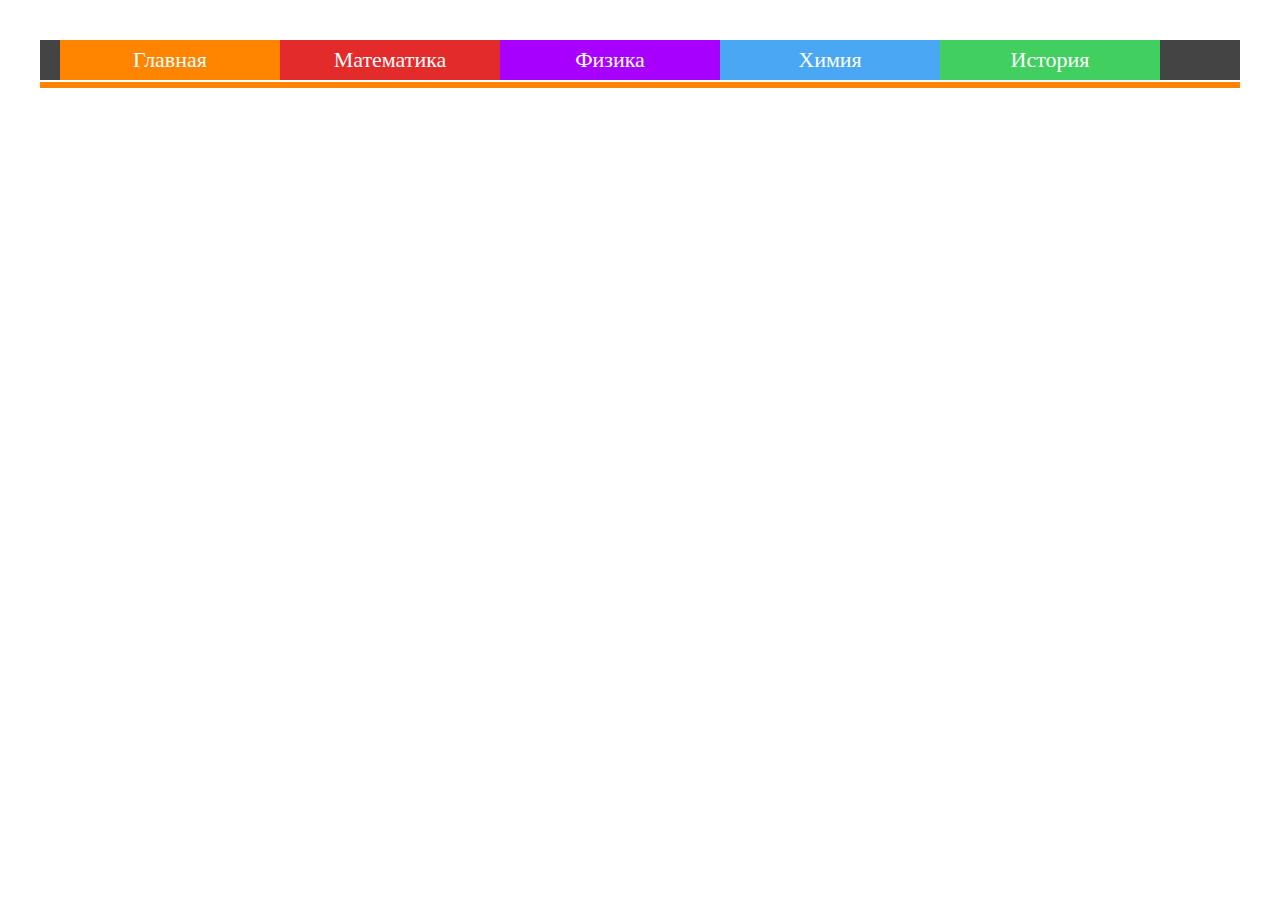
<file: index.html>
<!DOCTYPE html>
<html lang="en">
<head>
	<meta charset="utf-8">
	<title>Задание 1</title>
	<link rel="stylesheet" type="text/css" href="css/normalize.css">
	<link rel="stylesheet" type="text/css" href="css/style.css">
</head>
<body>
	<div class="parent">
		<div class="wrapper"> 
			<div class="block1">Главная</div>
			<div class="block2">Математика</div>
			<div class="block3">Физика</div>
			<div class="block4">Химия</div>
			<div class="block5">История</div>
		</div>
		<div class="line"></div>
	</div>
</body>
</html>
</file>
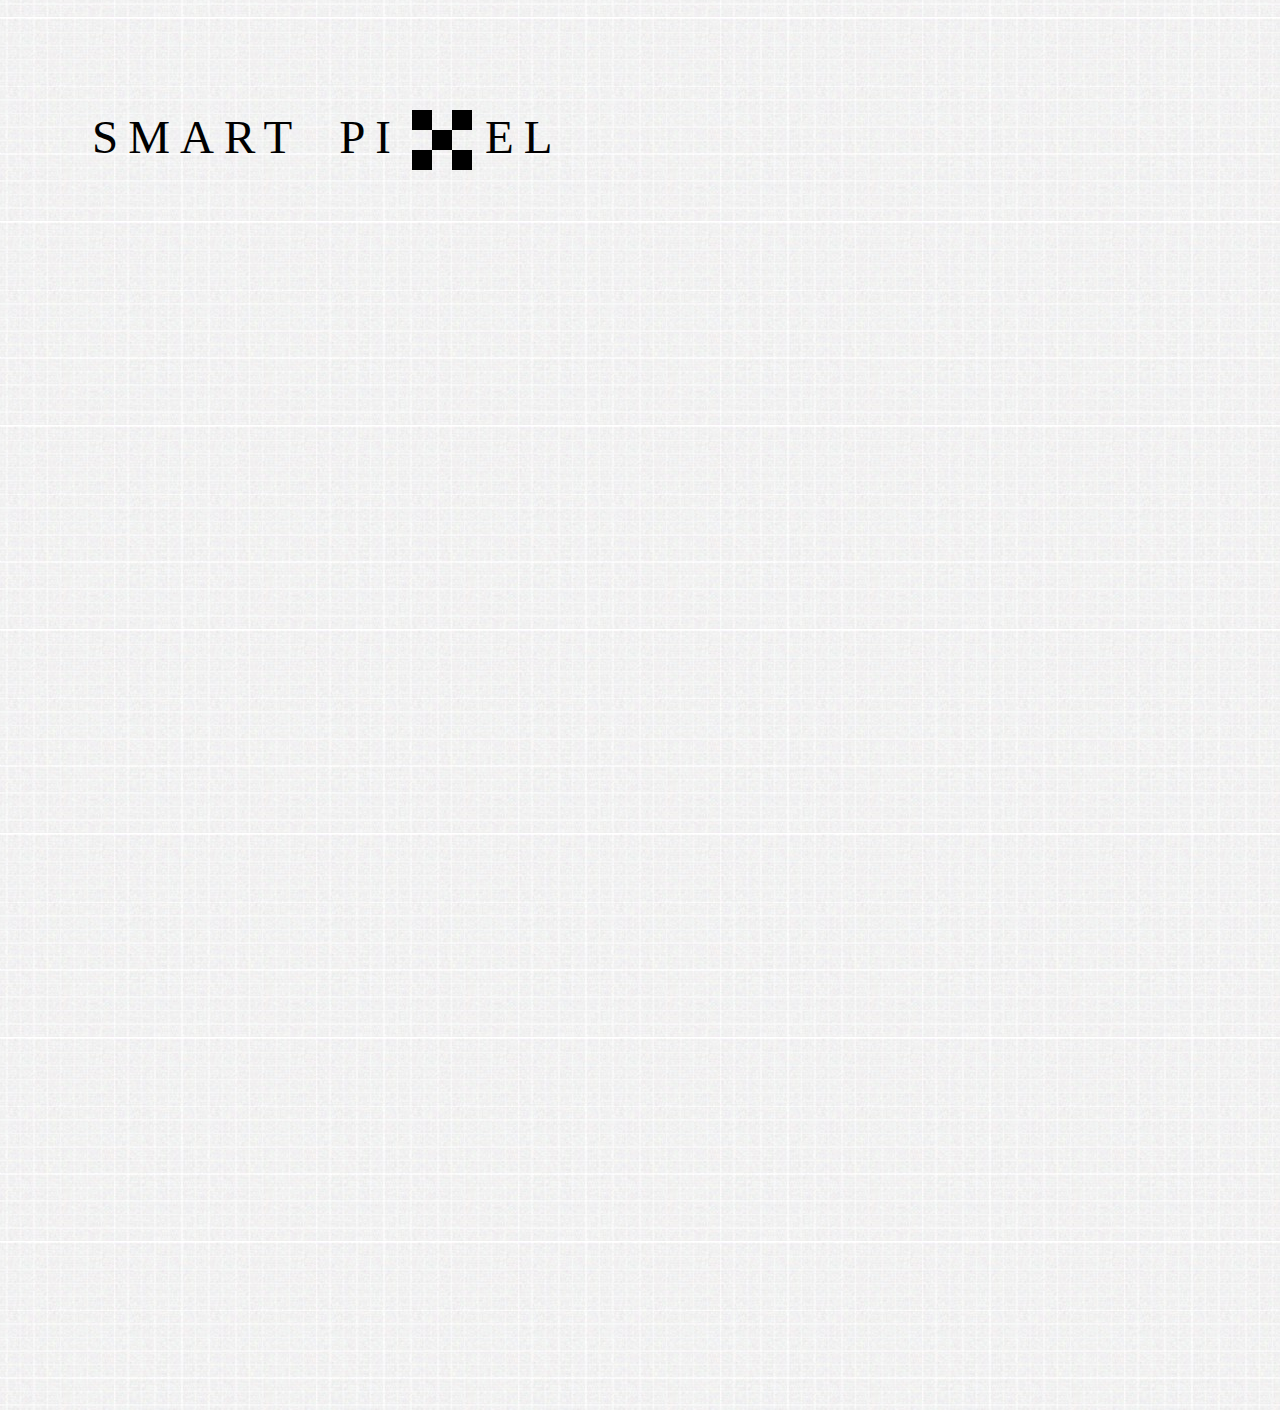
<file: Task2/index.html>
<!DOCTYPE html>
<html lang="en">
<head>
	<meta charset="utf-8">
	<title>Задание 2</title>
	<link rel="stylesheet" type="text/css" href="css/normalize.css">
	<link rel="stylesheet" type="text/css" href="css/style.css">
</head>
<body>
	<div class="parent">
		<div class="text"><span class="test">SMA</span><span class="test1">RT</span><span class="test2">PI</span><span class="test3">EL</span></div>
		<div class="block2"></div>
		<div class="block3"></div>
		<div class="block4"></div>
		<div class="block5"></div>
		<div class="block6"></div>
	</div>
</body>
</html>
</file>
<file: css/style.css>
div{
	height: 40px;
}

div>[class*="block"]{
	width: 220px;
	float: left;
	color: #ffffff;
	font-size: 22px;
	line-height: 40px;
	text-align: center;
}

div>[class*="block"]:hover{
	height: 42px;
}

.wrapper {
	background-color: #444444;
	margin-left: 40px;
	margin-top: 40px;
	margin-right: 40px;
	margin-bottom: 2px;
}

.block1{
	background-color: #ff8400;
	margin-left: 20px;
}

.block2{
	background-color: #e42b2b;
}

.block3{
	background-color: #a800ff;
}

.block4{
	background-color: #49a7f3;
}

.block5{
	background-color: #41d05f;
	margin-right: 40px;
}

.line{
	margin-left: 40px;
	height: 6px;
	background-color: #ff8400;
	margin-right: 40px;
}
</file>
<file: Task2/css/style.css>
.parent{
	height: 1800px;
	width: 2000px;
	background-image: url(../img/image1.jpg);
	position: absolute;
	left: -88px;
	top: -390px;
}

.text{
	position: absolute;
	left: 180px;
	top: 500px;
	font-size: 47px;
	letter-spacing: 10px;
	font-family: New Century Schoolbook, TeX Gyre Schola, serif;
}

.test{
	word-spacing: 21px;
}

.test1{
	letter-spacing: 11px;
}

.test2{
	padding: 36px;
}

.test3{
	padding: 48px;
}



div>[class*="block"]{
	height: 20px;
	width: 20px;
	background-color: black;
}

.block2{
	position: absolute;
	left: 500px;
	top: 500px;
}

.block3{
	position: absolute;
	left: 540px;
	top: 500px;
}
	
.block4{
	position: absolute;
	left: 520px;
	top: 520px;
}
	

.block5{
	position: absolute;
	left: 540px;
	top: 540px;
}

.block6{
	position: absolute;
	left: 500px;
	top: 540px;
}
</file>
